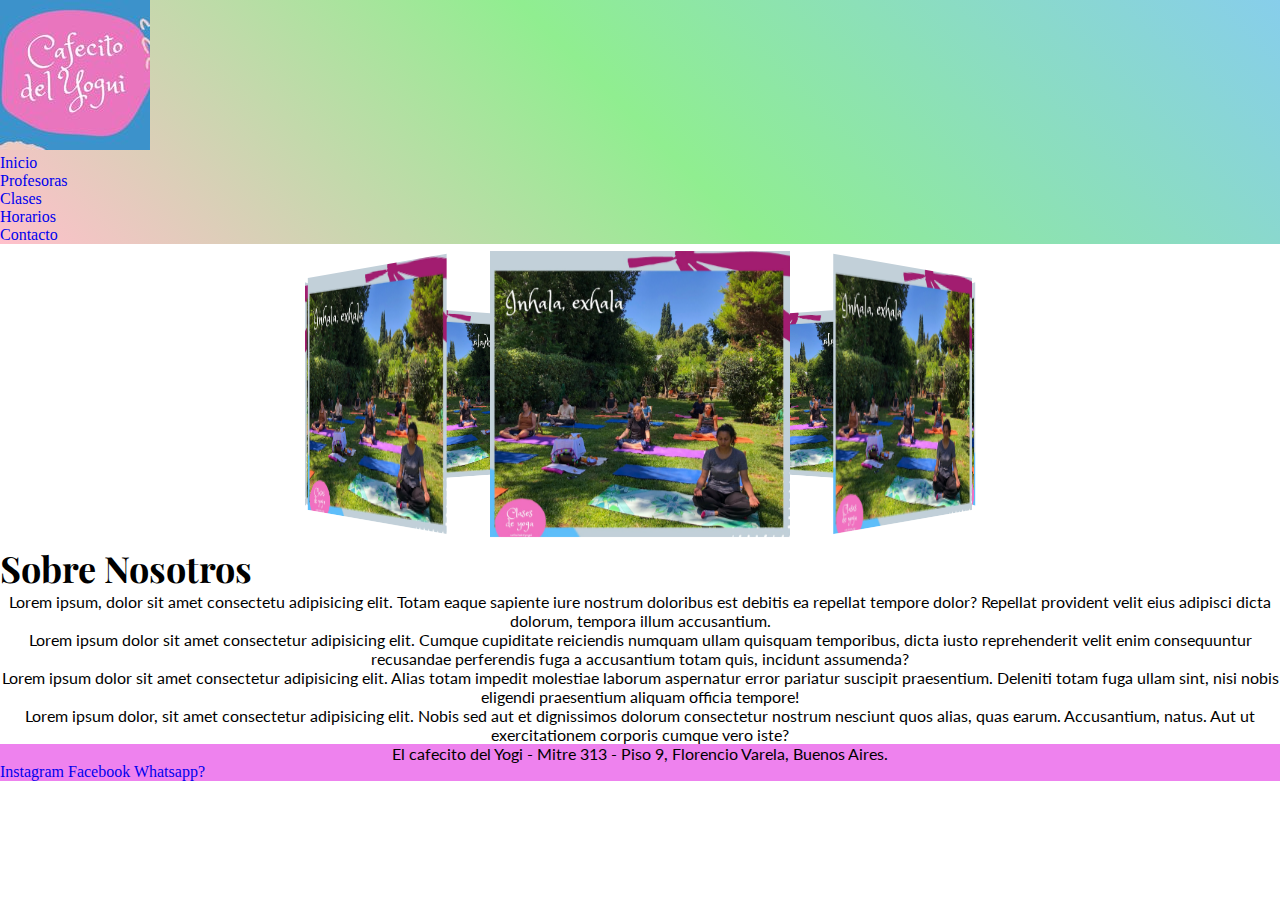
<file: Index.html>
<!DOCTYPE html>
<html lang="en">
    <head>
        <meta charset="UTF-8">
        <meta http-equiv="X-UA-Compatible" content="IE=edge">
        <meta name="viewport" content="width=device-width, initial-scale=1.0">
        <link rel="preconnect" href="https://fonts.googleapis.com">
        <link rel="preconnect" href="https://fonts.googleapis.com">
        <link rel="preconnect" href="https://fonts.gstatic.com" crossorigin>
        <link href="https://fonts.googleapis.com/css2?family=Lato:ital,wght@0,300;1,300&family=Playfair+Display&display=swap" rel="stylesheet">
        <link rel="preconnect" href="https://fonts.gstatic.com" crossorigin>
        <link href="https://fonts.googleapis.com/css2?family=Playfair+Display&display=swap" rel="stylesheet">
        <link rel="stylesheet" href="./css/estilo.css">
        <title> Inicio </title>
    </head>
    <body>
        <header class="header__fondo">
            <img src="./imagenes/LOGO.jpg" class="header__logo" alt="">
            <nav class="header__menu">
                <ul>
                        <li><a href="Index.html">Inicio</a></li>
                        <li><a href="./paginas/Profesoras.html">Profesoras</a></li>
                        <li><a href="./paginas/Clases.html">Clases</a></li>
                        <li><a href="./paginas/Horarios.html">Horarios</a></li>
                        <li><a href="./paginas/Contacto.html">Contacto</a></li>
                </ul>
            </nav>
        </header>
        <main class="container">
                <div class="content-all">
                    <div class="content-carrousel">
                        <figure><img src="./imagenes/foto inicio.png" alt=""></figure>
                        <figure><img src="./imagenes/foto inicio.png" alt=""></figure>
                        <figure><img src="./imagenes/foto inicio.png" alt=""></figure>
                        <figure><img src="./imagenes/foto inicio.png" alt=""></figure>
                        <figure><img src="./imagenes/foto inicio.png" alt=""></figure>
                        <figure><img src="./imagenes/foto inicio.png" alt=""></figure>
                        <figure><img src="./imagenes/foto inicio.png" alt=""></figure>
                        <figure><img src="./imagenes/foto inicio.png" alt=""></figure>
                        <figure><img src="./imagenes/foto inicio.png" alt=""></figure>
                    </div>
                </div>
            <section>
                <h2>Sobre Nosotros</h2>
                <p>Lorem ipsum, dolor sit amet consectetu  adipisicing elit. Totam eaque sapiente iure nostrum doloribus est debitis ea repellat tempore dolor? Repellat provident velit eius adipisci dicta dolorum, tempora illum accusantium.</p>
                <p>Lorem ipsum dolor sit amet consectetur adipisicing elit. Cumque cupiditate reiciendis numquam ullam quisquam temporibus, dicta iusto reprehenderit velit enim consequuntur recusandae perferendis fuga a accusantium totam quis, incidunt assumenda?</p>
                <p>Lorem ipsum dolor sit amet consectetur adipisicing elit. Alias totam impedit molestiae laborum aspernatur error pariatur suscipit praesentium. Deleniti totam fuga ullam sint, nisi nobis eligendi praesentium aliquam officia tempore!</p>
                <p>Lorem ipsum dolor, sit amet consectetur adipisicing elit. Nobis sed aut et dignissimos dolorum consectetur nostrum nesciunt quos alias, quas earum. Accusantium, natus. Aut ut exercitationem corporis cumque vero iste?</p>
            </section>
            </div>
        </main>
        <footer class="footer__fondo">
            <div>
                <p>El cafecito del Yogi - Mitre 313 - Piso 9, Florencio Varela, Buenos Aires.</p>
                <a href="https://www.instagram.com/cafecitodelyogui/" target="_blank">Instagram</a>
                <a href="https://www.facebook.com/cafecitodelyogui/?locale=es_LA" target="_blank">Facebook</a>
                <a href="https://walink.co/2e6dcd" target="_blank">Whatsapp?</a>
            </div>
        </footer>
    </body>
</html>
</file>
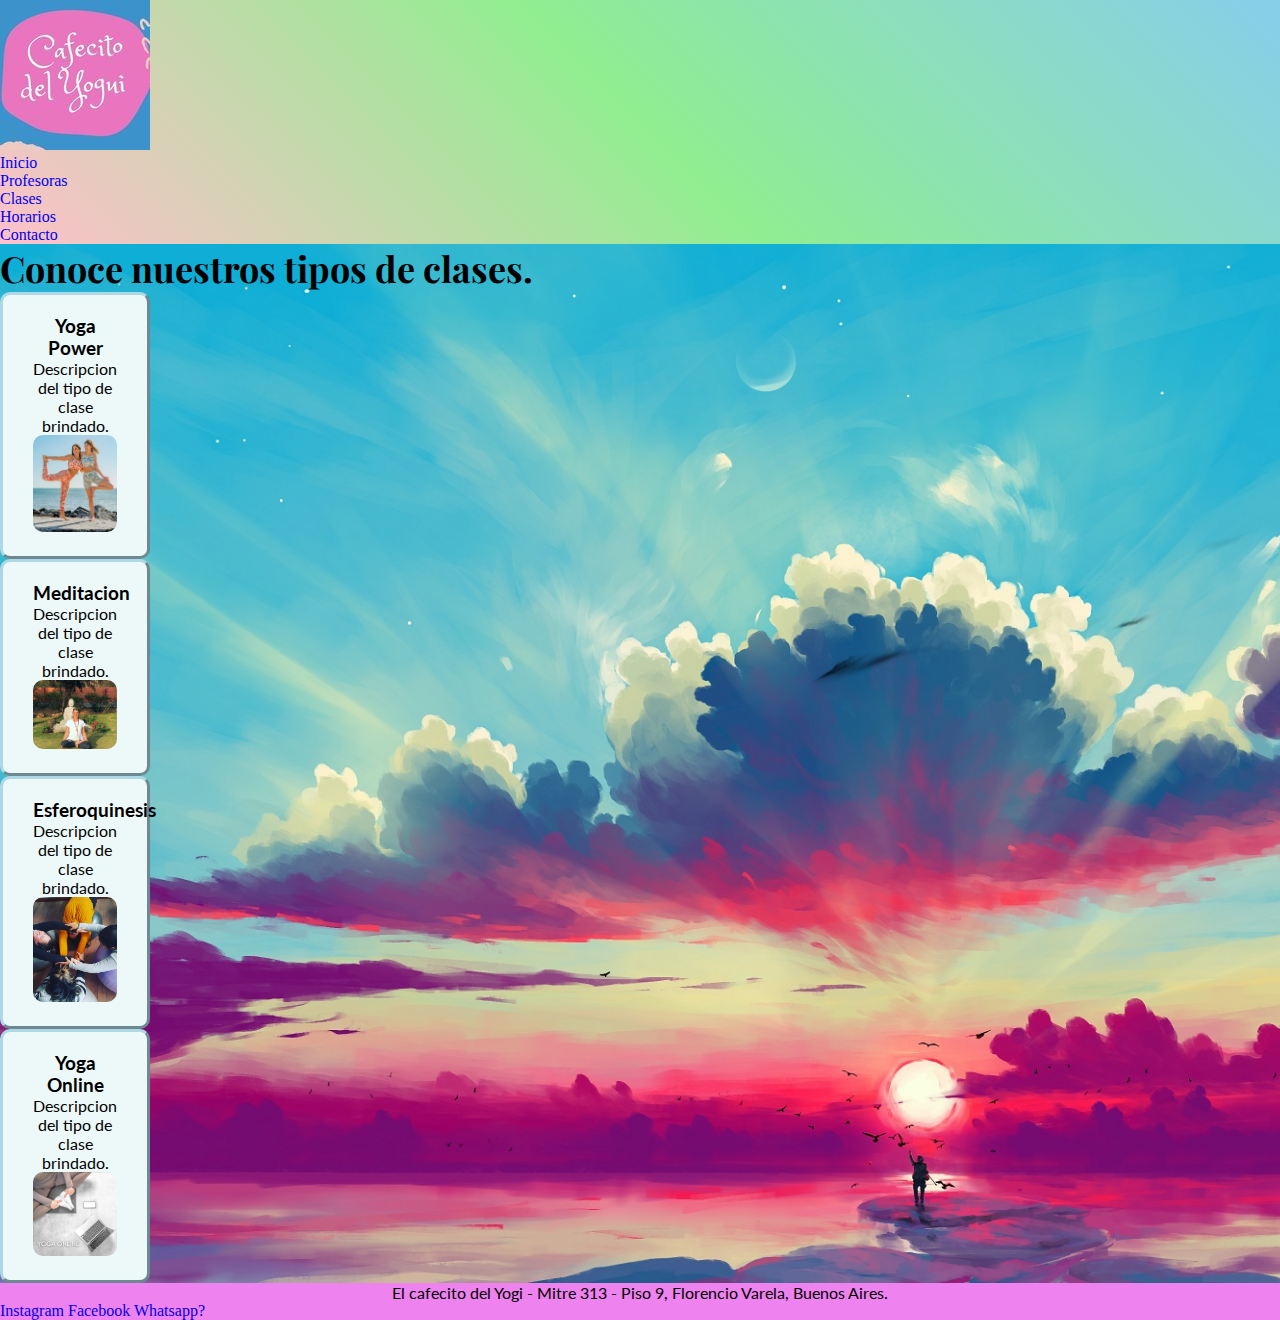
<file: paginas/Clases.html>
<!DOCTYPE html>
<html lang="en">

    <head>
        <meta charset="UTF-8">
        <meta http-equiv="X-UA-Compatible" content="IE=edge">
        <meta name="viewport" content="width=device-width, initial-scale=1.0">
        <link rel="preconnect" href="https://fonts.gstatic.com" crossorigin>
        <link
            href="https://fonts.googleapis.com/css2?family=Lato:ital,wght@0,300;1,300&family=Playfair+Display&display=swap"
            rel="stylesheet">
        <link rel="preconnect" href="https://fonts.gstatic.com" crossorigin>
        <link href="https://fonts.googleapis.com/css2?family=Playfair+Display&display=swap" rel="stylesheet">
        <link rel="stylesheet" href="../css/estilo.css">
        <title>Clases</title>
    </head>
    <body>
        <header class="header__fondo">
                <img src="../imagenes/LOGO.jpg" alt="">
        <nav class="header__menu">
            <ul>
                <li> <a href="../Index.html">Inicio</a></li>
                <li><a href="./Profesoras.html">Profesoras</a></li>
                <li><a href="./Clases.html">Clases</a></li>
                <li><a href="./Horarios.html">Horarios</a></li>
                <li><a href="./Contacto.html">Contacto</a></li>
            </ul>
        </nav>
        </header>
        <main class="fondo-main">
            <div>
                <h2>Conoce nuestros tipos de clases.</h2>
                <section class="tarjeta-tipo-de-clases">
                    <div>
                        <h3>Yoga Power</h3>
                        <p>Descripcion del tipo de clase brindado.</p>
                        <img src="../imagenes/Clase yoga power.png" alt="">
                    </div>
                    <div>
                        <h3>Meditacion</h3>
                        <p>Descripcion del tipo de clase brindado.</p>
                        <img src="../imagenes/Clase Yoga meditacion.png" alt="">
                    </div>
                    <div>
                        <h3>Esferoquinesis</h3>
                        <p>Descripcion del tipo de clase brindado.</p>
                        <img src="../imagenes/clase esferoquinesis.png" alt="">
                    </div>
                    <div>
                        <h3>Yoga Online</h3>
                        <p>Descripcion del tipo de clase brindado.</p>
                        <img src="../imagenes/Clase yoga online.png" alt="">
                    </div>
                </section>
            </div>
        </main>
        <footer class="footer__fondo">
            <div>
                <p>El cafecito del Yogi - Mitre 313 - Piso 9, Florencio Varela, Buenos Aires.</p>
                <a href="https://www.instagram.com/cafecitodelyogui/" target="_blank">Instagram</a>
                <a href="https://www.facebook.com/cafecitodelyogui/?locale=es_LA" target="_blank">Facebook</a>
                <a href="https://walink.co/2e6dcd" target="_blank">Whatsapp?</a>
            </div>
        </footer>
    </body>
</html>
</file>
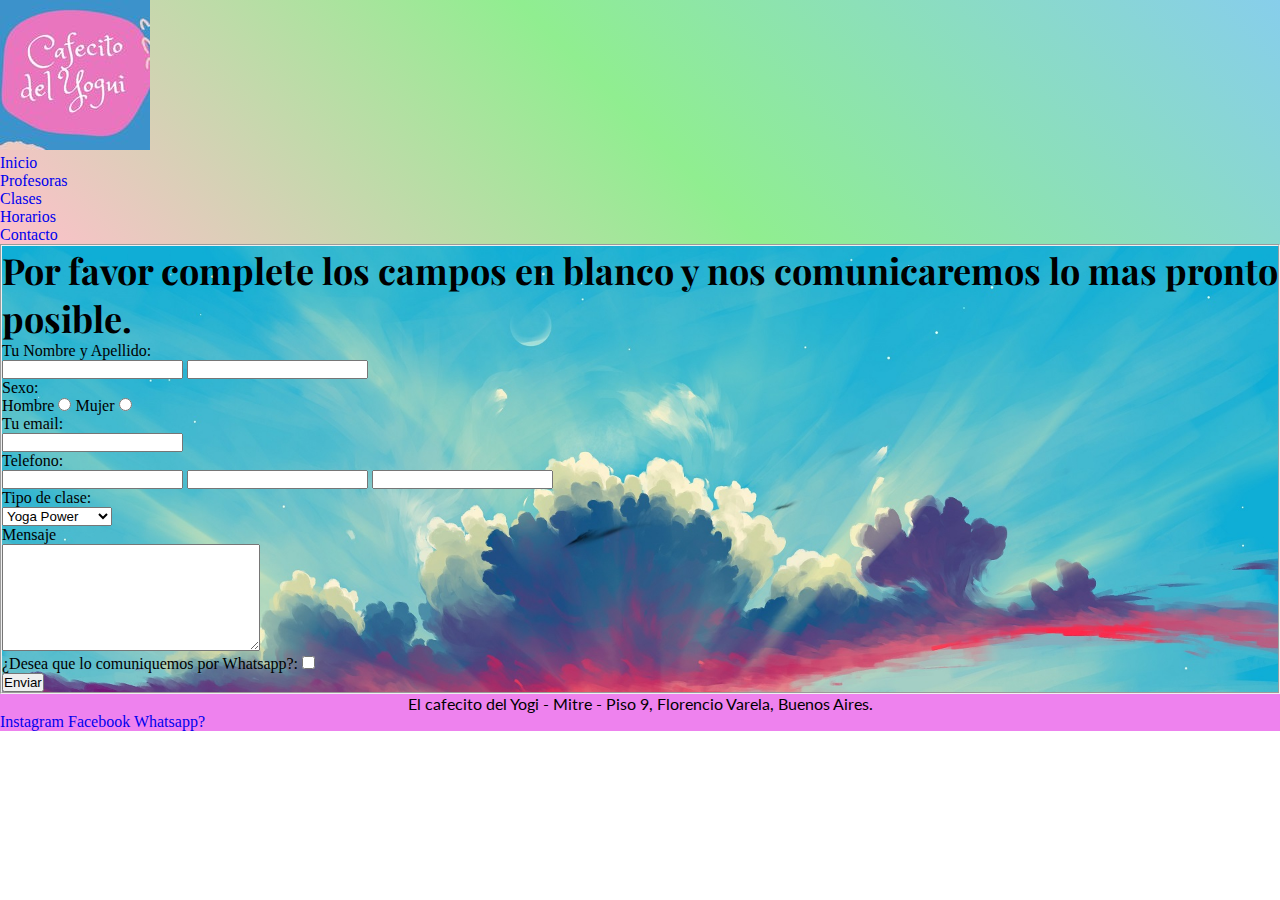
<file: paginas/Contacto.html>
<!DOCTYPE html>
<html lang="en">
    <head>
        <meta charset="UTF-8">
        <meta http-equiv="X-UA-Compatible" content="IE=edge">
        <meta name="viewport" content="width=device-width, initial-scale=1.0">
        <link rel="preconnect" href="https://fonts.gstatic.com" crossorigin>
        <link href="https://fonts.googleapis.com/css2?family=Lato:ital,wght@0,300;1,300&family=Playfair+Display&display=swap" rel="stylesheet">
        <link rel="preconnect" href="https://fonts.gstatic.com" crossorigin>
        <link href="https://fonts.googleapis.com/css2?family=Playfair+Display&display=swap" rel="stylesheet">
        <link rel="stylesheet" href="../css/estilo.css">
        <title>Contacto</title>
    </head>
    <body>
        <header class="header__fondo">
            <img src="../imagenes/LOGO.jpg" class="header__logo" alt="">
            <nav class="header__menu">
                <ul>
                    <li> <a href="../Index.html">Inicio</a></li>
                    <li><a href="./Profesoras.html">Profesoras</a></li>
                    <li><a href="./Clases.html">Clases</a></li>
                    <li><a href="./Horarios.html">Horarios</a></li>
                    <li><a href="./Contacto.html">Contacto</a></li>
                </ul>
            </nav>
        </header>
        <main class="fondo-main">
            <form action="">
                <fieldset>
                    <h2>Por favor complete los campos en blanco y nos comunicaremos lo mas pronto posible.</h2> 
                <div>
                    <label for="tu_nombre_y_apellido">Tu Nombre y Apellido:</label><br>
                    <input type="text" name="tu_nombre_y_apellido">
                    <input type="text" name="tu_nombre_y_apellido">
                </div>
                <div>
                    <label for="sex">Sexo:</label><br>
                    Hombre
                    <input type="radio" name="Sexo" value="Hombre">
                    Mujer
                    <input type="radio" name="Sexo" value="Mujer">
                </div>
                <div>
                    <label for="tu_mail">Tu email:</label><br>
                    <input type="text" name="tu_mail">
                </div>
                <div>
                    <label for="tu_telefono">Telefono:</label><br>
                    <input type="text" name="tu_telefono">
                    <input type="text" name="tu_telefono">
                    <input type="text" name="tu_telefono">
                </div>
                <div>
                    <label for="tipo_de_clase">Tipo de clase:</label><br>
                    <select name="tipo_de_clase" id="">
                    <option value="yoga_power">Yoga Power</option>
                    <option value="esferoquinesis">Esferoquinesis</option>
                    <option value="meditacion">Meditacion</option>
                    <option value="ypga_online">Yoga Online</option>
                </select>
                </div>
                <div>
                    <label for="Mensaje">Mensaje</label><br>
                    <textarea name="Mensaje" id="" cols="30" rows="7"></textarea>
                    <span class="error_message"></span>
                </div>
                <div> ¿Desea que lo comuniquemos por Whatsapp?:
                <input type="checkbox" name="acepta" value="1">
                </div>
                <div>
                    <input type="submit" value="Enviar">
                </div>
            </fieldset>
            </form> 
        </main>
        <footer class="footer__fondo">
            <div>
                <p>El cafecito del Yogi - Mitre  - Piso 9, Florencio Varela, Buenos Aires.</p>
                <a href="https://www.instagram.com/cafecitodelyogui/" target="_blank">Instagram</a>
                <a href="https://www.facebook.com/cafecitodelyogui/?locale=es_LA" target="_blank">Facebook</a>
                <a href="https://walink.co/2e6dcd" target="_blank">Whatsapp?</a>
            </div>
        </footer>
    </body>
</html>
</file>
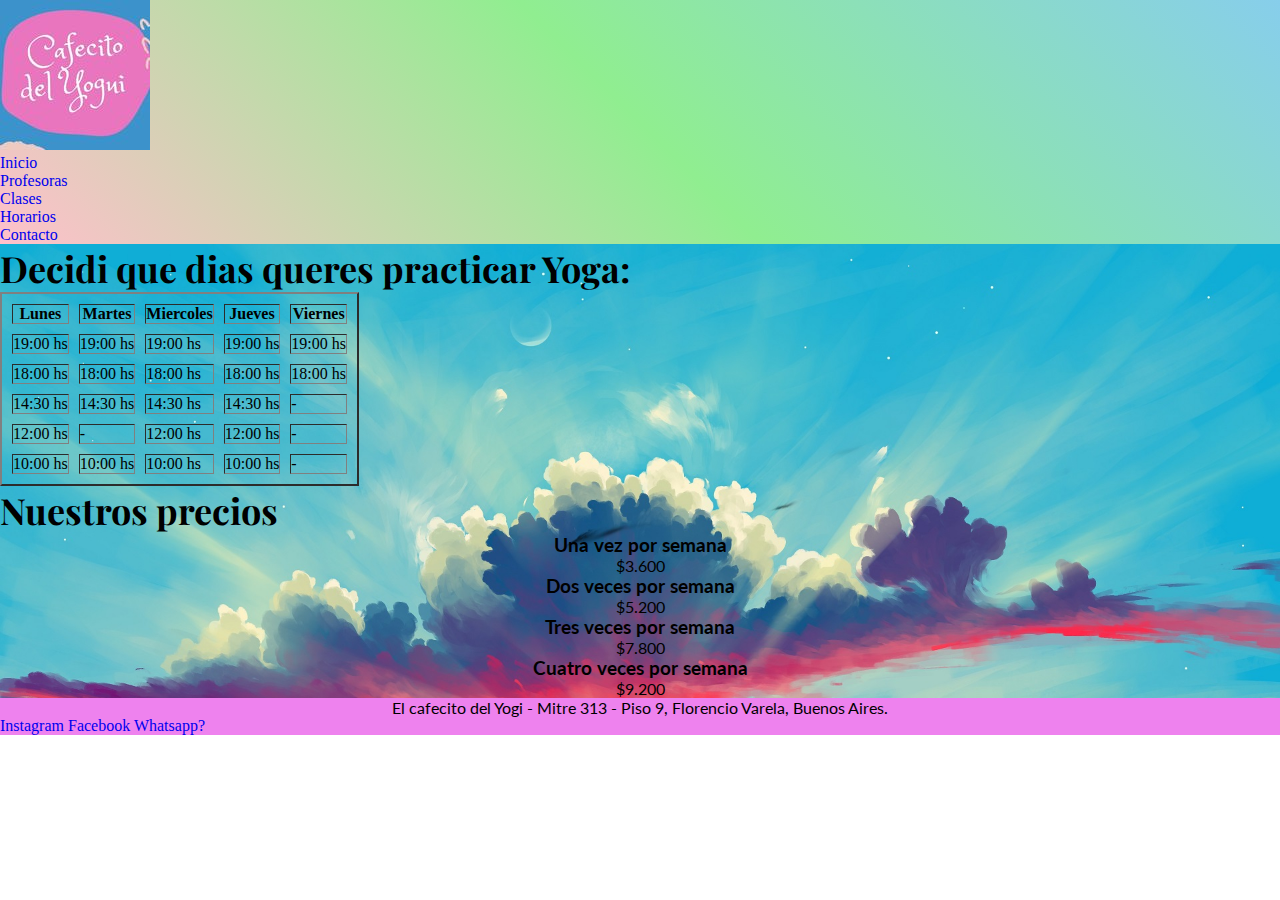
<file: paginas/Horarios.html>
<!DOCTYPE html>
<html lang="en">
    <head>
        <meta charset="UTF-8">
        <meta http-equiv="X-UA-Compatible" content="IE=edge">
        <meta name="viewport" content="width=device-width, initial-scale=1.0">
        <link rel="preconnect" href="https://fonts.gstatic.com" crossorigin>
        <link href="https://fonts.googleapis.com/css2?family=Lato:ital,wght@0,300;1,300&family=Playfair+Display&display=swap" rel="stylesheet">
        <link rel="preconnect" href="https://fonts.gstatic.com" crossorigin>
        <link href="https://fonts.googleapis.com/css2?family=Playfair+Display&display=swap" rel="stylesheet">
        <link rel="stylesheet" href="../css/estilo.css">
        <title>Horarios</title>
    </head>
    <body>
        <header class="header__fondo">
            <img src="../imagenes/LOGO.jpg" class="header__logo" alt="">
            <nav class="header__menu">
                <ul>
                    <li> <a href="../Index.html">Inicio</a></li>
                    <li><a href="./Profesoras.html">Profesoras</a></li>
                    <li><a href="./Clases.html">Clases</a></li>
                    <li><a href="./Horarios.html">Horarios</a></li>
                    <li><a href="./Contacto.html">Contacto</a></li>
                </ul>
            </nav>
        </header>
        <main class="fondo-main">
            <h2>Decidi que dias queres practicar Yoga:</h2>
            <table border="2" cellpading="20" cellspacing="10">
                <tbody>
                        <th>Lunes</th>
                        <th>Martes</th>
                        <th>Miercoles</th>
                        <th>Jueves</th>
                        <th>Viernes</th>
                    <tr>
                        <td>19:00 hs</td>
                        <td>19:00 hs</td>
                        <td>19:00 hs</td>
                        <td>19:00 hs</td>
                        <td>19:00 hs</td>
                    </tr>
                    <tr>
                        <td>18:00 hs</td>
                        <td>18:00 hs</td>
                        <td>18:00 hs</td>
                        <td>18:00 hs</td>
                        <td>18:00 hs</td>
                    </tr>
                    <tr>
                        <td>14:30 hs</td>
                        <td>14:30 hs</td>
                        <td>14:30 hs</td>
                        <td>14:30 hs</td>
                        <td>-</td>
                    </tr>
                    <tr>
                        <td>12:00 hs</td>
                        <td>-</td>
                        <td>12:00 hs</td>
                        <td>12:00 hs</td>
                        <td>-</td>
                    </tr>
                    <tr>
                        <td>10:00 hs</td>
                        <td>10:00 hs</td>
                        <td>10:00 hs</td>
                        <td>10:00 hs</td>
                        <td>-</td>
                    </tr>
                </tbody>
            </table>
            <h2>Nuestros precios</h2>
                <div>
                    <h3>Una vez por semana</h3>
                    <p>$3.600</p>
                </div>
                <div>
                    <h3>Dos veces por semana</h3>
                    <p>$5.200</p>
                </div>
                <div>
                    <h3>Tres veces por semana</h3>
                    <p>$7.800</p>
                </div>
                <div>
                    <h3>Cuatro veces por semana</h3>
                    <p>$9.200</p>
                </div>
        </main>
        <footer class="footer__fondo">
            <div>
                <p>El cafecito del Yogi - Mitre 313 - Piso 9, Florencio Varela, Buenos Aires.</p>
                <a href="https://www.instagram.com/cafecitodelyogui/" target="_blank">Instagram</a>
                <a href="https://www.facebook.com/cafecitodelyogui/?locale=es_LA" target="_blank">Facebook</a>
                <a href="https://walink.co/2e6dcd" target="_blank">Whatsapp?</a>
            </div>
            </main>
        </footer>
    </body>
</html>
</file>
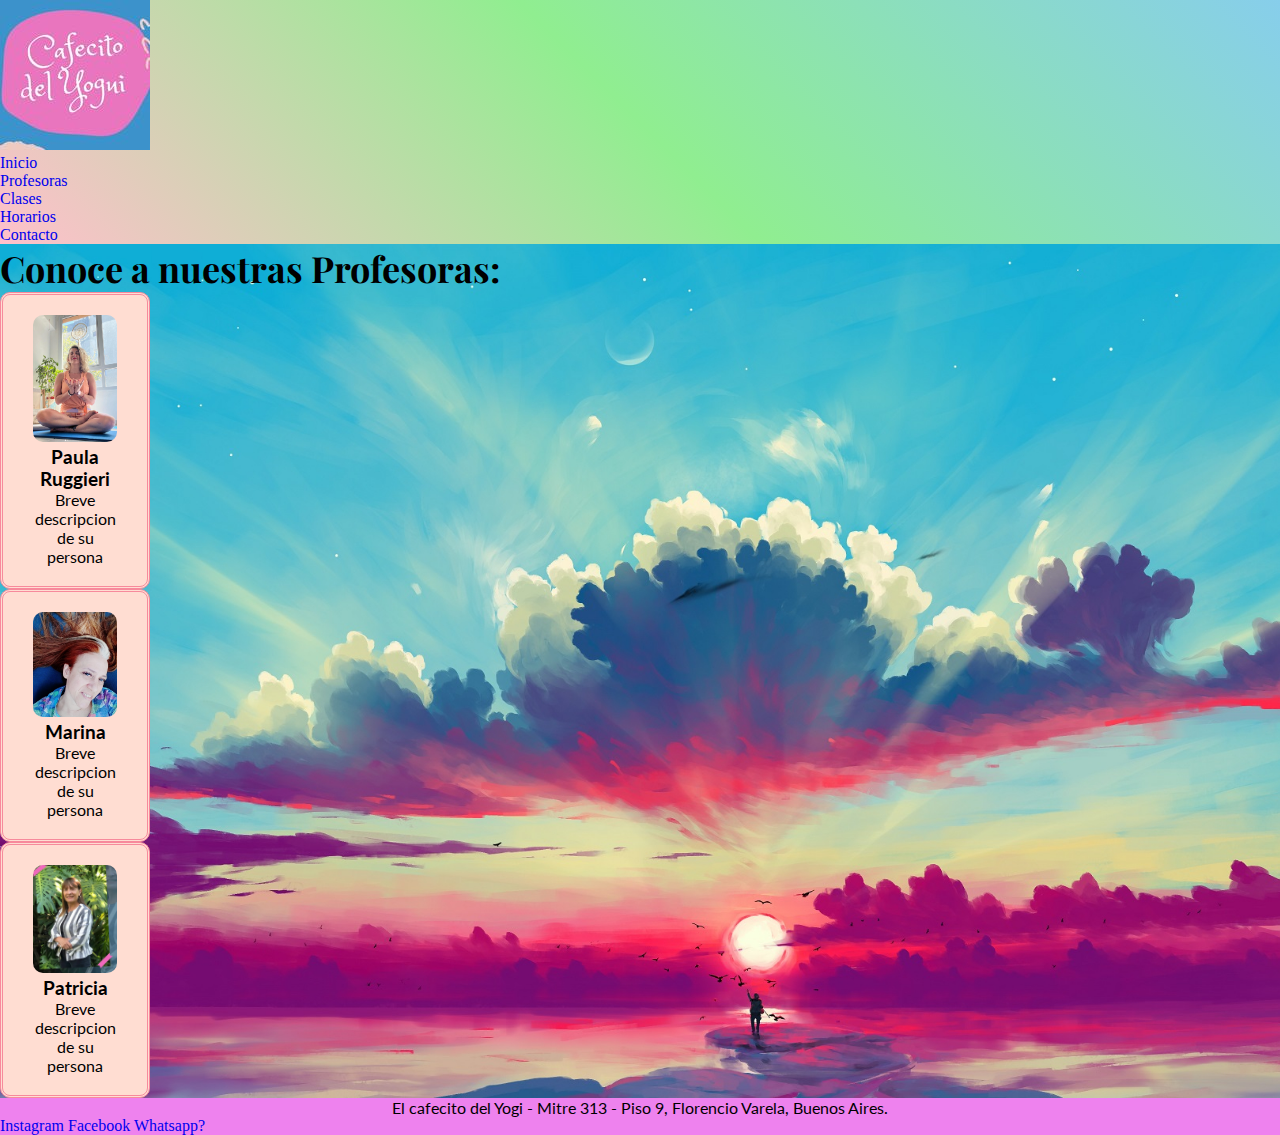
<file: paginas/Profesoras.html>
<!DOCTYPE html>
<html lang="en">
    <head>
        <meta charset="UTF-8">
        <meta http-equiv="X-UA-Compatible" content="IE=edge">
        <meta name="viewport" content="width=device-width, initial-scale=1.0">
        <link rel="preconnect" href="https://fonts.gstatic.com" crossorigin>
        <link href="https://fonts.googleapis.com/css2?family=Lato:ital,wght@0,300;1,300&family=Playfair+Display&display=swap" rel="stylesheet">
        <link rel="preconnect" href="https://fonts.gstatic.com" crossorigin>
        <link href="https://fonts.googleapis.com/css2?family=Playfair+Display&display=swap" rel="stylesheet">
        <link rel="stylesheet" href="../css/estilo.css">
        <title>Profesoras</title>
    </head>
    <body>
        <header class="header__fondo">
            <img src="../imagenes/LOGO.jpg" class="header__logo" alt="">
            <nav class="header__menu">
                <ul>
                    <li> <a href="../Index.html">Inicio</a></li>
                    <li><a href="./Profesoras.html">Profesoras</a></li>
                    <li><a href="./Clases.html">Clases</a></li>
                    <li><a href="./Horarios.html">Horarios</a></li>
                    <li><a href="./Contacto.html">Contacto</a></li>
                </ul>
            </nav>
        </header>  
        <div>
        <main class="fondo-main">
            <h2>Conoce a nuestras Profesoras:</h2>
            <section id="tarjetaPresentacionProfesoras">
                <div>
                    <img src="../imagenes/Profe Paula.png" alt="">
                    <h3>Paula Ruggieri</h3>
                    <p>Breve descripcion de su persona</p>
                </div>
                <div>
                    <img src="../imagenes/Profe Marilina.png" alt="">
                    <h3>Marina</h3>
                    <p>Breve descripcion de su persona</p>
                </div>
                <div>
                    <img src="../imagenes/profe Patricia.png" alt="">
                    <h3>Patricia</h3>
                    <p>Breve descripcion de su persona</p>
                </div>
            </section>
        </main>
        <footer class="footer__fondo">
            <div>
                <p>El cafecito del Yogi - Mitre 313 - Piso 9, Florencio Varela, Buenos Aires.</p>
                <a href="https://www.instagram.com/cafecitodelyogui/" target="_blank">Instagram</a>
                <a href="https://www.facebook.com/cafecitodelyogui/?locale=es_LA" target="_blank">Facebook</a>
                <a href="https://walink.co/2e6dcd" target="_blank">Whatsapp?</a>
            </div>
        </footer>
    </body>
</html>
</file>
<file: css/estilo.css>
*{
    margin: 0;
    padding: 0;
    box-sizing: border-box;
}

ul{
    list-style-type: none;
}

a{
    text-decoration: none;
}

h2{
    font-family: 'Playfair Display', serif;
    font-size: 36px;
}

h3{
    font-family: 'Lato', sans-serif;
    font: size 22px;
    text-align: center;
}

p{
    font-family: 'Lato', sans-serif;
    font: size 18px;
    text-align: center;
}

.header__fondo{
    background-image: linear-gradient(45deg, pink, lightgreen, skyblue);
}

.fondo-main{
    background-image: url(../imagenes/fondo\ inicio.jpg);
    background-repeat: no-repeat;
    background-size: cover;
}



#tarjetaPresentacionProfesoras div{
    border: 3px double rgb(247, 138, 156);
    border-radius: 10px;
    padding: 20px 30px;
    width: 150px;
    background-color: #ffddd2;
}

#tarjetaPresentacionProfesoras img{
    width: 100%;
    border-radius: 10px;   
}

.tarjeta-tipo-de-clases div{
    border: 3px outset lightblue;
    border-radius: 10px;
    padding: 20px 30px;
    width: 150px;
    background-color: #edf9f9;
}

.tarjeta-tipo-de-clases img{
    width: 100%;
    border-radius: 10px;   
}

.fondo-imagen-contacto{
    background-image: linear-gradient(45deg, pink, skyblue);
}
.footer__fondo{
    background-color:  violet;
}

/* Pagina de Inicio */
.content-all{
    width: 210px;
    margin: auto;
    perspective:1000px ;
    position: relative;
    padding-bottom: 250px;
    padding-top: 50px;
}

.content-carrousel{
    width: 100%;
    position: absolute;
    animation: rotar 20s infinite;
    transform-style: preserve-3d;
}
.content-carrousel figure{
    width:100% ;
    height: 200px;
    overflow: hidden;
    position: absolute;
    margin-bottom: 250px;
}
.content-carrousel figure:nth-child(1){ transform: rotateY(0deg) translateZ(300px);}
.content-carrousel figure:nth-child(2){ transform: rotateY(45deg) translateZ(300px);}
.content-carrousel figure:nth-child(3){ transform: rotateY(90deg) translateZ(300px);}
.content-carrousel figure:nth-child(4){ transform: rotateY(135deg) translateZ(300px);}
.content-carrousel figure:nth-child(5){ transform: rotateY(180deg) translateZ(300px);}
.content-carrousel figure:nth-child(6){ transform: rotateY(225deg) translateZ(300px);}
.content-carrousel figure:nth-child(7){ transform: rotateY(270deg) translateZ(300px);}
.content-carrousel figure:nth-child(8){ transform: rotateY(315deg) translateZ(300px);}
.content-carrousel figure:nth-child(9){ transform: rotateY(360deg) translateZ(300px);}
.content-carrousel img{
    width: 100%;
}
@keyframes rotar{
    from{
        transform: rotateY(0deg);
    }to{
        transform: rotateY(360deg);
    }
}
</file>
